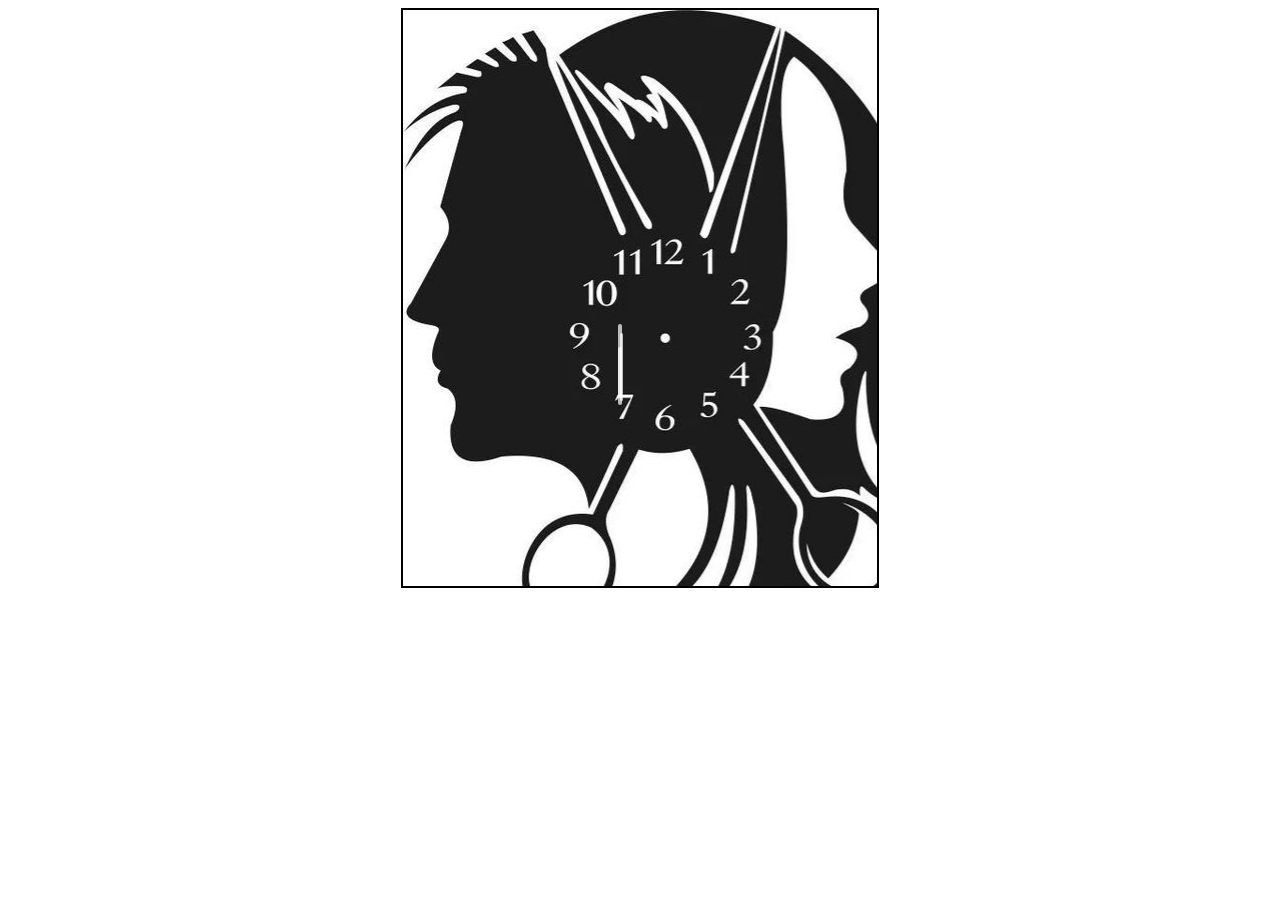
<file: index.html>
<!DOCTYPE html>
<html lang="en">
<head>
    <meta charset="UTF-8">
    <meta http-equiv="X-UA-Compatible" content="IE=edge">
    <meta name="viewport" content="width=device-width, initial-scale=1.0">
    <title>Clock Using Pure JS</title>
    <link rel="stylesheet" href="style.css">
</head>
<body>
    <div id="clockContainer">
        <div id="hour"></div>
        <div id="minute"></div>
        <div id="second"></div>
    </div>
</body>
<script src="script.js"></script>
</html>
</file>
<file: style.css>
#clockContainer{
    margin: auto;
    border: 2px solid black;
    height: 45vw;
    width: 37vw;
    background: url(clock3.jpg) no-repeat;
}
#hour,#minute,#second{
    position: absolute;
    background: white;
    border-radius: 10px;
    transform-origin: bottom;
}
#hour{
    width:0.3%;
    height: 5.5%;
    top: 38.6%;
    left: 48.3%;
    opacity: 0.7;
}
#minute{
    width:0.3%;
    height: 7.6%;
    top: 37%;
    left: 48.4%;
    opacity: 0.7;
}
#second{
    width:0.3%;
    height: 9%;
    top: 36%;
    left: 48.32%;
    opacity: 0.7;
}
</file>
